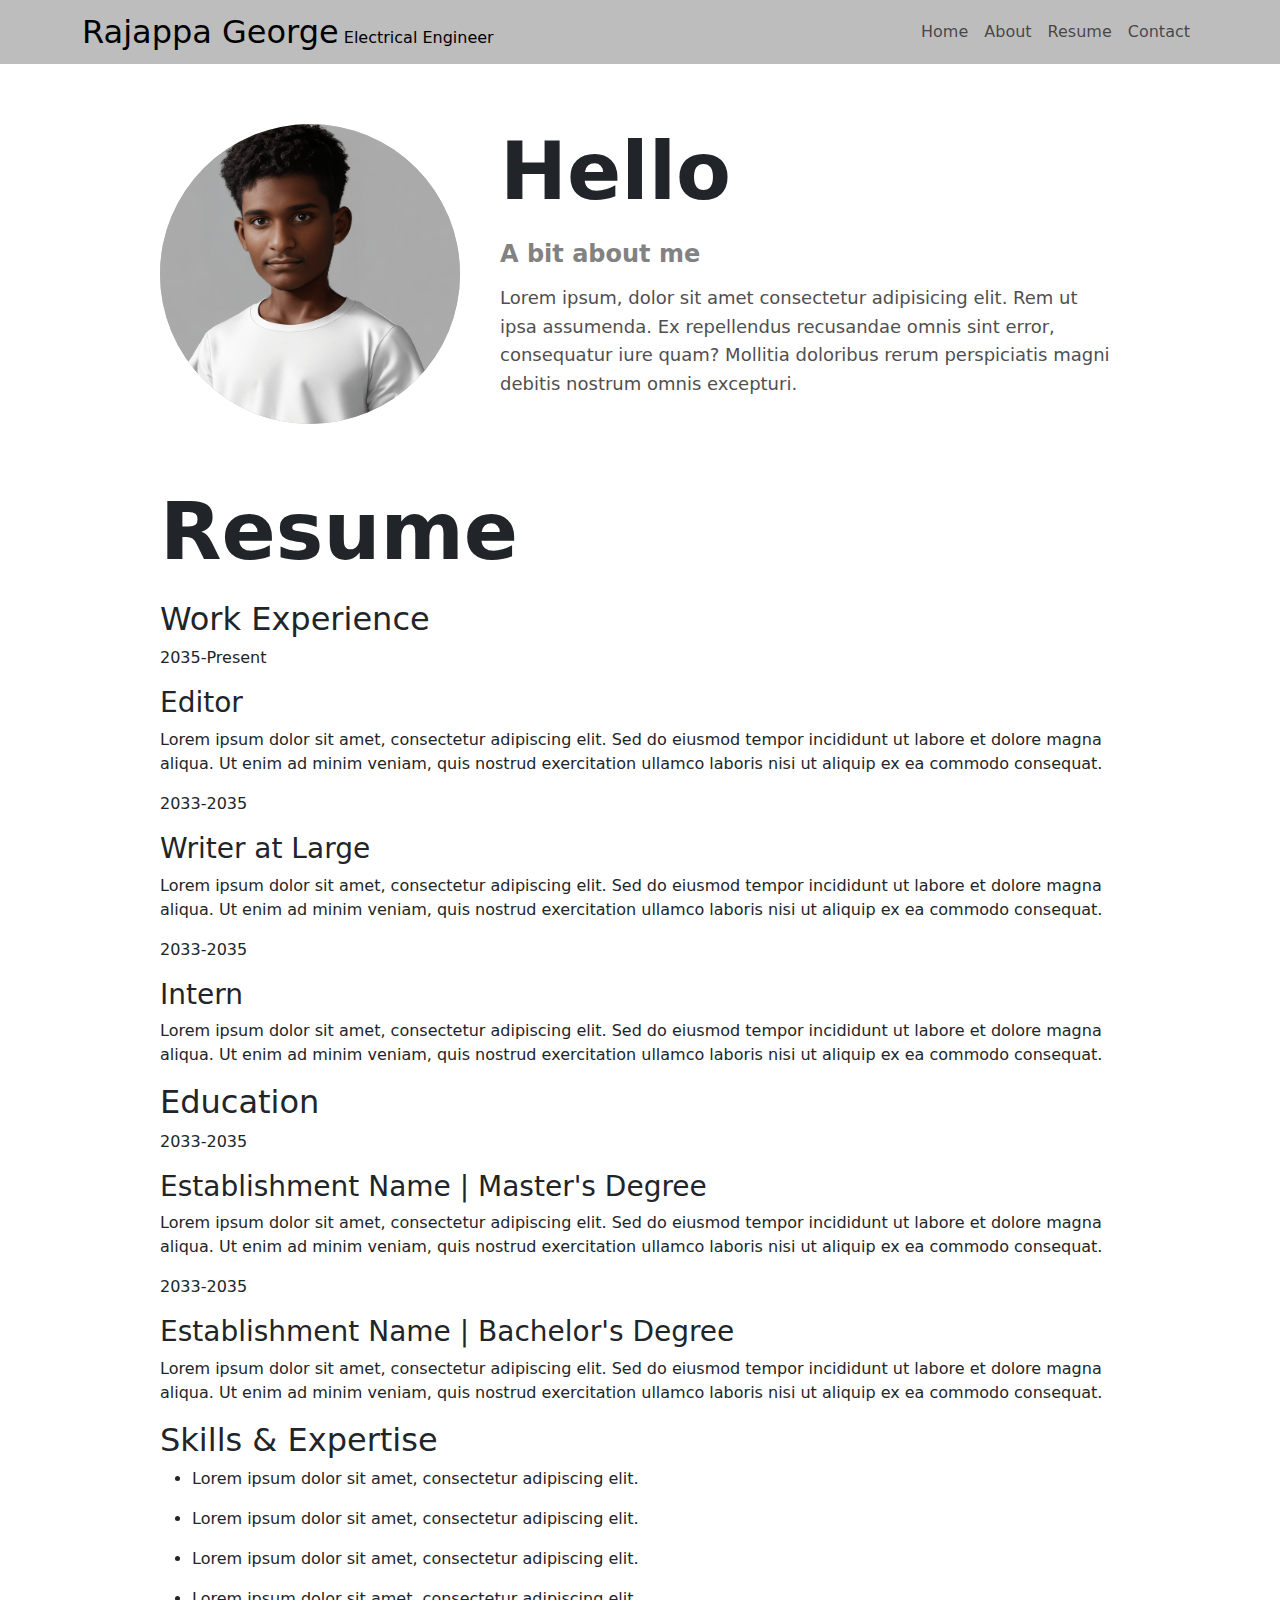
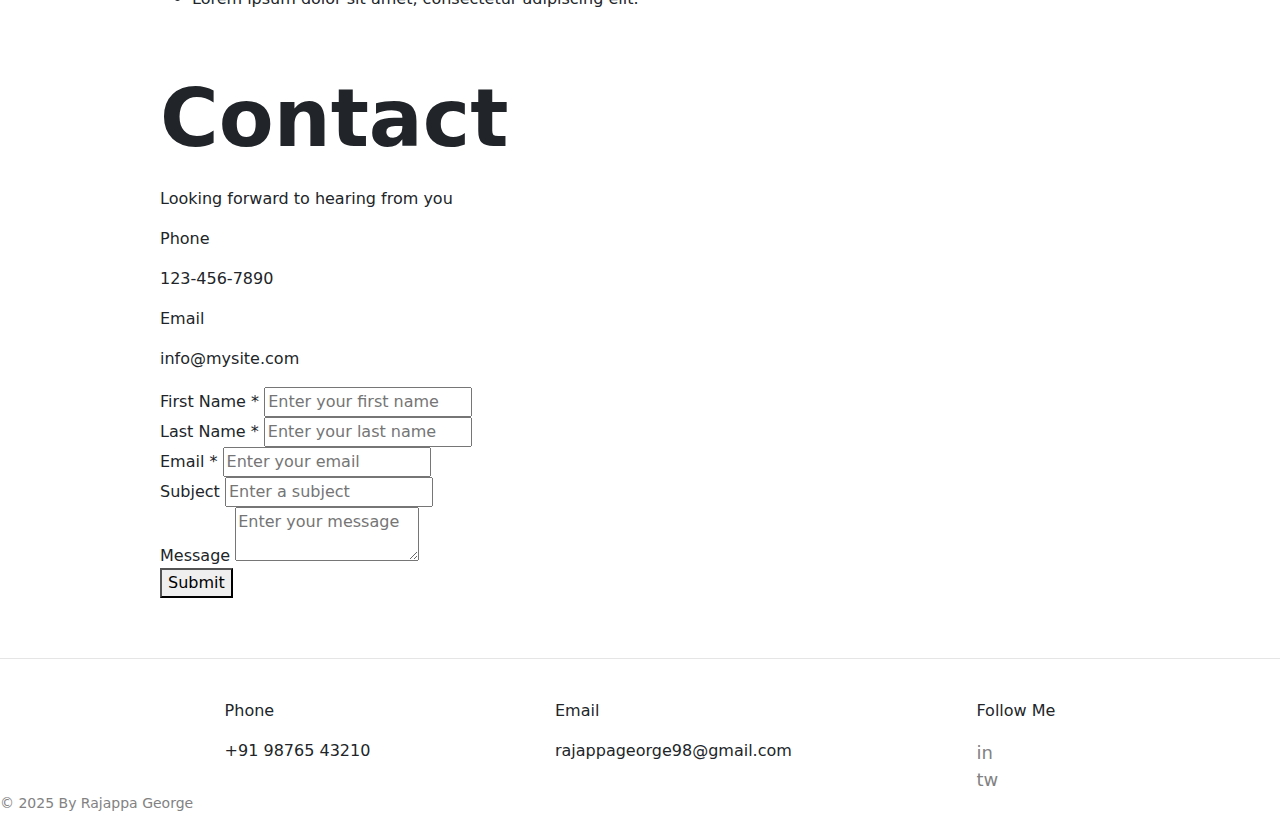
<file: index.html>
<!DOCTYPE html>
<html lang="en">

<head>
    <meta charset="UTF-8">
    <meta name="viewport" content="width=device-width, initial-scale=1.0">
    <title>Rajappa George</title>
    <link rel="stylesheet" href="style.css">
    <link href="https://cdn.jsdelivr.net/npm/bootstrap@5.3.3/dist/css/bootstrap.min.css" rel="stylesheet"
        integrity="sha384-QWTKZyjpPEjISv5WaRU9OFeRpok6YctnYmDr5pNlyT2bRjXh0JMhjY6hW+ALEwIH" crossorigin="anonymous">
</head>

<body>
    <nav class="navbar navbar-expand-lg">
        <div class="container">
            <div class="header-left">
                <span class="header-name">Rajappa George</span>
                <span class="header-editor">Electrical Engineer</span>
            </div>

            <button class="navbar-toggler" type="button" data-bs-toggle="collapse" data-bs-target="#navbarNav"
                aria-controls="navbarNav" aria-expanded="false" aria-label="Toggle navigation">
                <span class="navbar-toggler-icon"></span>
            </button>

            <div class="collapse navbar-collapse" id="navbarNav">
                <ul class="navbar-nav ms-auto">
                    <li class="nav-item">
                        <a class="nav-link" href="#">Home</a>
                    </li>
                    <li class="nav-item">
                        <a class="nav-link" href="#">About</a>
                    </li>
                    <li class="nav-item">
                        <a class="nav-link" href="#">Resume</a>
                    </li>
                    <li class="nav-item">
                        <a class="nav-link" href="#">Contact</a>
                    </li>
                </ul>
            </div>
        </div>
    </nav>

    </header>
    <main class="main-content">
        <div class="profile-section">
            <div class="profile-image">
                <img src="image.png" class="rounded-image">
            </div>
            <div class="profile-details">
                <h1 class="main-title">Hello</h1>
                <h2 class="sub-title">A bit about me</h2>
                <p class="profile-description">Lorem ipsum, dolor sit amet consectetur adipisicing elit. Rem ut ipsa
                    assumenda. Ex repellendus recusandae omnis sint error, consequatur iure quam? Mollitia doloribus
                    rerum perspiciatis magni debitis nostrum omnis excepturi.</p>
            </div>
        </div>
    </main>
    <main class="main-content">
        <section class="resume-section">
            <h1 class="main-title">Resume</h1>
            <div class="section-header">
                <h2 class="section-title">Work Experience</h2>
            </div>
            <div class="resume-items">
                <div class="resume-item">
                    <div class="timeframe">
                        <p>2035-Present</p>
                    </div>
                    <div class="resume-detail">
                        <h3>Editor</h3>
                        <p>Lorem ipsum dolor sit amet, consectetur adipiscing elit. Sed do eiusmod tempor incididunt ut
                            labore et dolore magna aliqua. Ut enim ad minim veniam, quis nostrud exercitation ullamco
                            laboris nisi ut aliquip ex ea commodo consequat.</p>
                    </div>
                </div>
                <div class="resume-item">
                    <div class="timeframe">
                        <p>2033-2035</p>
                    </div>
                    <div class="resume-detail">
                        <h3>Writer at Large</h3>
                        <p>Lorem ipsum dolor sit amet, consectetur adipiscing elit. Sed do eiusmod tempor incididunt ut
                            labore et dolore magna aliqua. Ut enim ad minim veniam, quis nostrud exercitation ullamco
                            laboris nisi ut aliquip ex ea commodo consequat.</p>
                    </div>
                </div>
                <div class="resume-item">
                    <div class="timeframe">
                        <p>2033-2035</p>
                    </div>
                    <div class="resume-detail">
                        <h3>Intern</h3>
                        <p>Lorem ipsum dolor sit amet, consectetur adipiscing elit. Sed do eiusmod tempor incididunt ut
                            labore et dolore magna aliqua. Ut enim ad minim veniam, quis nostrud exercitation ullamco
                            laboris nisi ut aliquip ex ea commodo consequat.</p>
                    </div>
                </div>
            </div>
        </section>
        <section class="resume-section">
            <div class="section-header">
                <h2 class="section-title">Education</h2>
            </div>
            <div class="resume-items">
                <div class="resume-item">
                    <div class="timeframe">
                        <p>2033-2035</p>
                    </div>
                    <div class="resume-detail">
                        <h3>Establishment Name | Master's Degree</h3>
                        <p>Lorem ipsum dolor sit amet, consectetur adipiscing elit. Sed do eiusmod tempor incididunt ut
                            labore et dolore magna aliqua. Ut enim ad minim veniam, quis nostrud exercitation ullamco
                            laboris nisi ut aliquip ex ea commodo consequat.</p>
                    </div>
                </div>
                <div class="resume-item">
                    <div class="timeframe">
                        <p>2033-2035</p>
                    </div>
                    <div class="resume-detail">
                        <h3>Establishment Name | Bachelor's Degree</h3>
                        <p>Lorem ipsum dolor sit amet, consectetur adipiscing elit. Sed do eiusmod tempor incididunt ut
                            labore et dolore magna aliqua. Ut enim ad minim veniam, quis nostrud exercitation ullamco
                            laboris nisi ut aliquip ex ea commodo consequat.</p>
                    </div>
                </div>
            </div>
        </section>
        <section class="resume-section">
            <div class="section-header">
                <h2 class="section-title">Skills & Expertise</h2>
            </div>
            <div class="resume-items">
                <div class="resume-item">
                    <ul class="skills-list">
                        <li>
                            <p>Lorem ipsum dolor sit amet, consectetur adipiscing elit.</p>
                        </li>
                        <li>
                            <p>Lorem ipsum dolor sit amet, consectetur adipiscing elit.</p>
                        </li>
                        <li>
                            <p>Lorem ipsum dolor sit amet, consectetur adipiscing elit.</p>
                        </li>
                        <li>
                            <p>Lorem ipsum dolor sit amet, consectetur adipiscing elit.</p>
                        </li>
                    </ul>
                </div>
            </div>
        </section>
    </main>
    <main class="main-content">
        <section class="contact-section">
            <h1 class="main-title">Contact</h1>
            <p class="contact-text">Looking forward to hearing from you</p>
            <div class="contact-info">
                <div class="contact-phone">
                    <p>Phone</p>
                    <p>123-456-7890</p>
                </div>
                <div class="contact-email">
                    <p>Email</p>
                    <p>info@mysite.com</p>
                </div>
            </div>
            <form class="contact-form">
                <div class="form-row">
                    <div class="form-group">
                        <label for="first-name">First Name *</label>
                        <input type="text" id="first-name" name="first-name" placeholder="Enter your first name">
                    </div>
                    <div class="form-group">
                        <label for="last-name">Last Name *</label>
                        <input type="text" id="last-name" name="last-name" placeholder="Enter your last name">
                    </div>
                </div>
                <div class="form-row">
                    <div class="form-group">
                        <label for="email">Email *</label>
                        <input type="email" id="email" name="email" placeholder="Enter your email">
                    </div>
                    <div class="form-group">
                        <label for="subject">Subject</label>
                        <input type="text" id="subject" name="subject" placeholder="Enter a subject">
                    </div>
                </div>
                <div class="form-group full-width">
                    <label for="message">Message</label>
                    <textarea id="message" name="message" placeholder="Enter your message"></textarea>
                </div>
                <button type="submit" class="submit-button">Submit</button>
            </form>
        </section>
    </main>
    <footer class="footer">
        <div class="footer-content">
            <div class="footer-phone">
                <p>Phone</p>
                <p>+91 98765 43210</p>
            </div>
            <div class="footer-email">
                <p>Email</p>
                <p>rajappageorge98@gmail.com</p>
            </div>
            <div class="social-links">
                <p>Follow Me</p>
                <a href="#" class="social-link">in</a>
                <a href="#" class="social-link">tw</a>
            </div>
        </div>
        <div class="footer-copyright">
            <p>© 2025 By Rajappa George</p>
        </div>
    </footer>
    <button id="backToTop" class="back-to-top">↑</button>



    <script src="https://cdn.jsdelivr.net/npm/bootstrap@5.3.3/dist/js/bootstrap.bundle.min.js"
        integrity="sha384-YvpcrYf0tY3lHB60NNkmXc5s9fDVZLESaAA55NDzOxhy9GkcIdslK1eN7N6jIeHz"
        crossorigin="anonymous"></script>
    <script src="script.js"></script>
</body>

</html>
</file>
<file: style.css>
/* General Reset */
body {
    margin: 0;
    padding: 0;
    box-sizing: border-box;
    font-family: 'Roboto', sans-serif;
  } 
  
  /* Header Styles */
  .navbar{
    color: black;
    background-color: #bdbdbd;
  }
  .header-name{
    font-size: 2rem;
  } 
  /* Main Content Styles */
  .main-content {
      max-width: 1000px;
      margin: 60px auto;
      padding: 0 20px;
  }
  .profile-section {
    display: flex;
    flex-direction: row;
    align-items: center;
    gap: 40px;
    margin-bottom: 40px;
    flex-wrap: wrap;
  }
  
  .profile-image {
      flex: 0 0 auto;
      width: 300px;
      height: 300px;
      border-radius: 50%;
      overflow: hidden;
      display: flex;
      justify-content: center;
      align-items: center;
      background: #bdbdbd;
  }
  
  .rounded-image{
      width: 100%;
      height: auto;
  }
  
  .profile-details {
      flex:1;
  }
  
  .main-title {
    font-size: 80px;
      font-weight: 700;
      margin-bottom: 20px;
  }
  
  .sub-title {
      font-size: 24px;
      font-weight: 700;
      color: #828282;
      margin-bottom: 15px;
  }
  
  .profile-description {
      font-size: 18px;
      color: #4f4f4f;
      margin-bottom: 25px;
      line-height: 1.6;
  }
  
  /* Footer Styles */
  .footer {
    background-color: #fff;
    padding-top: 40px;
    border-top: 1px solid #e5e5e5;
  }
  
  .footer-content {
      display: flex;
      justify-content: space-evenly;
      max-width: 1200px;
      margin: 0 auto;
      flex-direction: row;
  }
  
  .footer-info p:first-child, .footer-follow p, .footer-copyright p {
      font-size: 14px;
      font-weight: 400;
      color: #828282;
      margin-bottom: 5px;
  }
 
  .social-link{
    display: flex;
    gap: 10px;
    text-decoration: none;
    font-size: 18px;
    color: #828282;
  }
  .social-link
  .footer-copyright{
    background-color: #F2F2F2;
    text-align: center;
    padding: 10px 0px;
  }
  /* Back to Top Button */
.back-to-top {
  position: fixed;
  bottom: 20px;
  right: 20px;
  width: 50px;
  height: 50px;
  background-color: #007bff;
  color: white;
  border: none;
  border-radius: 50%;
  font-size: 24px;
  text-align: center;
  cursor: pointer;
  display: none; /* Hidden by default */
  box-shadow: 0 4px 6px rgba(0, 0, 0, 0.1);
  transition: opacity 0.3s, transform 0.3s;
}

/* Button Hover Effect */
.back-to-top:hover {
  background-color: #0056b3;
}

/* Button Animation */
.back-to-top.show {
  display: block;
  opacity: 1;
  transform: translateY(0);
}
</file>
